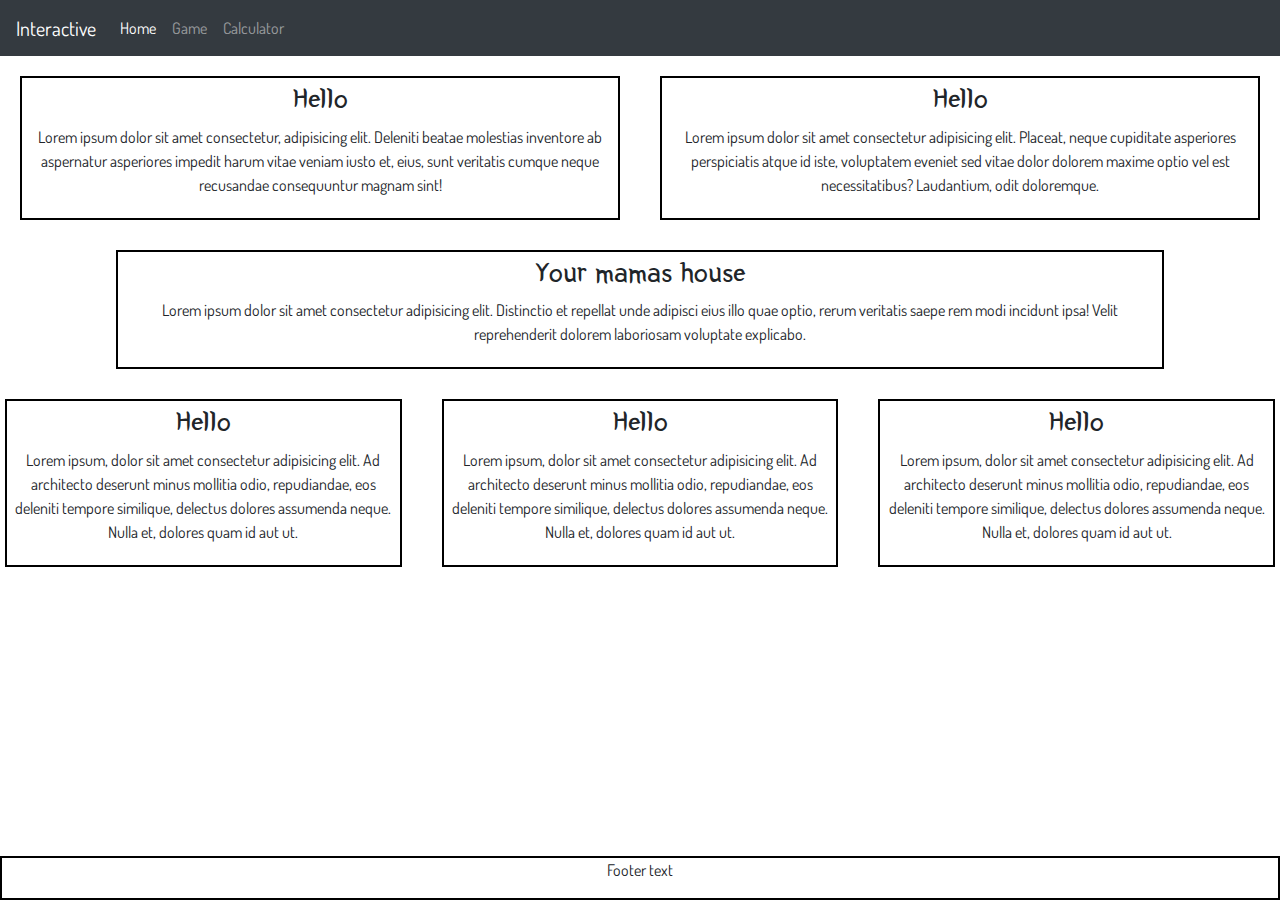
<file: index.html>
<!DOCTYPE html>
<html lang="en"> 
<head>
    <meta charset="UTF-8">
    <meta name="viewport" content="width=device-width, initial-scale=1.0">
    <title>Interactivity</title>
    <link rel="stylesheet" href="https://maxcdn.bootstrapcdn.com/bootstrap/4.0.0/css/bootstrap.min.css" integrity="sha384-Gn5384xqQ1aoWXA+058RXPxPg6fy4IWvTNh0E263XmFcJlSAwiGgFAW/dAiS6JXm" crossorigin="anonymous">
    <link rel="stylesheet" href="assets/css/style.css">
</head>
<body>
 <nav class="navbar navbar-expand-lg navbar-dark bg-dark no-gutters"> 
  <a class="navbar-brand" href="#">Interactive</a>
  <button class="navbar-toggler" type="button" data-toggle="collapse" data-target="#navbarNav" aria-controls="navbarNav" aria-expanded="false" aria-label="Toggle navigation">
    <span class="navbar-toggler-icon"></span>
  </button>
  <div class="collapse navbar-collapse" id="navbarNav">
    <ul class="navbar-nav">
      <li class="nav-item active">
        <a class="nav-link" href="#">Home <span class="sr-only">(current)</span></a>
      </li>
      <li class="nav-item">
        <a class="nav-link" href="game.html">Game</a>
      </li>
      <li class="nav-item">
        <a class="nav-link" href="calculator.html">Calculator</a> 
      </li>
      </ul>
  </div>
</nav>             

<div class="container-fluid">       
<div class="row">
<div class="col custom-div-1" id="testID">
<h3>Hello</h3>
<p>Lorem ipsum dolor sit amet consectetur, adipisicing elit. Deleniti beatae molestias inventore ab aspernatur asperiores impedit harum vitae veniam iusto et, eius, sunt veritatis cumque neque recusandae consequuntur magnam sint!</p>
</div>
<div class="col custom-div-1">
<h3>Hello</h3>
<p>Lorem ipsum dolor sit amet consectetur adipisicing elit. Placeat, neque cupiditate asperiores perspiciatis atque id iste, voluptatem eveniet sed vitae dolor dolorem maxime optio vel est necessitatibus? Laudantium, odit doloremque.</p>
</div>
<div class="row justify-content-center">
<div class="col custom-div-2" id="testID-2" >      
<h3>Your mamas house</h3>
<p>Lorem ipsum dolor sit amet consectetur adipisicing elit. Distinctio et repellat unde adipisci eius illo quae optio, rerum veritatis saepe rem modi incidunt ipsa! Velit reprehenderit dolorem laboriosam voluptate explicabo.</p>
</div>
</div>
<div class="row justify-content-center">
<div class="col custom-div-1">
<h3>Hello</h3>
<p>Lorem ipsum, dolor sit amet consectetur adipisicing elit. Ad architecto deserunt minus mollitia odio, repudiandae, eos deleniti tempore similique, delectus dolores assumenda neque. Nulla et, dolores quam id aut ut.</p>
</div>
<div class="col custom-div-1">
<h3>Hello</h3>
<p>Lorem ipsum, dolor sit amet consectetur adipisicing elit. Ad architecto deserunt minus mollitia odio, repudiandae, eos deleniti tempore similique, delectus dolores assumenda neque. Nulla et, dolores quam id aut ut.</p>
</div>
<div class="col custom-div-1">
<h3>Hello</h3>
<p>Lorem ipsum, dolor sit amet consectetur adipisicing elit. Ad architecto deserunt minus mollitia odio, repudiandae, eos deleniti tempore similique, delectus dolores assumenda neque. Nulla et, dolores quam id aut ut.</p>
</div>
  

</div>
</div>
</div>
  
 <footer class="custom-footer" id="#footer" >    
 <p>Footer text</p>
 </footer>
      
 

<script src="https://code.jquery.com/jquery-3.2.1.slim.min.js" integrity="sha384-KJ3o2DKtIkvYIK3UENzmM7KCkRr/rE9/Qpg6aAZGJwFDMVNA/GpGFF93hXpG5KkN" crossorigin="anonymous"></script>
<script src="https://cdnjs.cloudflare.com/ajax/libs/popper.js/1.12.9/umd/popper.min.js" integrity="sha384-ApNbgh9B+Y1QKtv3Rn7W3mgPxhU9K/ScQsAP7hUibX39j7fakFPskvXusvfa0b4Q" crossorigin="anonymous"></script>  
<script src="https://maxcdn.bootstrapcdn.com/bootstrap/4.0.0/js/bootstrap.min.js" integrity="sha384-JZR6Spejh4U02d8jOt6vLEHfe/JQGiRRSQQxSfFWpi1MquVdAyjUar5+76PVCmYl" crossorigin="anonymous"></script>
<script src="assets/script.js" type="text/javascript" ></script>
</body>
</html>
</file>
<file: assets/css/style.css>
@import url('https://fonts.googleapis.com/css2?family=Yeon+Sung&display=swap');
@import url('https://fonts.googleapis.com/css2?family=Dosis&family=Yeon+Sung&display=swap');



h1,
h2,
h3,
h4,
h5 {
    font-family: "Yeon Sung" , sans-seraff;
}

p,
a {
    font-family: "Dosis", sans-seraff;
}

.custom-div-1 {
    text-align: center;
    border: 2px solid black;
    margin: 20px;
    padding: 5px;
    
}

.custom-div-2 {
    max-width: 80%;
    border: 2px solid black;
    margin: 10px;
    padding: 5px;
    text-align: center;
}

.custom-footer {
    width: 100%;
    text-align: center;
    position: absolute;
    bottom: 0px;
    border: 2px solid black;
}


/* - - - -- - -  Game Cards - - - - - - - */ 

.card {
    float: left;
    margin: 10px;
    height: 200px;
    width: 150px;
    background: lightblue;
    }





    /* --------------- calculator --------*/ 

    .custom-body-calc-page {
        padding: 0;
        margin: 0;
        background: linear-gradient(to right, #00AAFF, #00FF6C );
    }

    .calculator-grid {
        display: grid;
        justify-content: center;
        align-content: center;
        min-height: 100vh;
        grid-template-columns: repeat(4, 100px);
        grid-template-rows: minmax(120px, auto) repeat(5, 100px);

    }

    .calculator-grid > button {
        cursor: pointer;
        font-size: 2rem;
        border: 1px solid white;
        outline: none;
        background-color: rgba(255,255,255, 0.75);
    }

    .calculator-grid > button:hover {
        background-color: rgba(255, 255, 255, 0.9);
    }

    .span-two {
        grid-column: span 2;
    }

    .output {
        grid-column: 1 / -1;
        background-color: rgba(0, 0, 0, .75);
        display: flex;
        align-items: flex-end;
        justify-content: space-around;
        flex-direction: column;
        padding: 10px;
        word-wrap: break-word;
        word-break: break-all;


    }

    .output .previous-operand {
        color: #FAFAFA;
        font-size: 1.5rem;

    }

    .output .current-operand {
        color: #FAFAFA;
        font-size: 2.5rem;
            
    }
</file>
